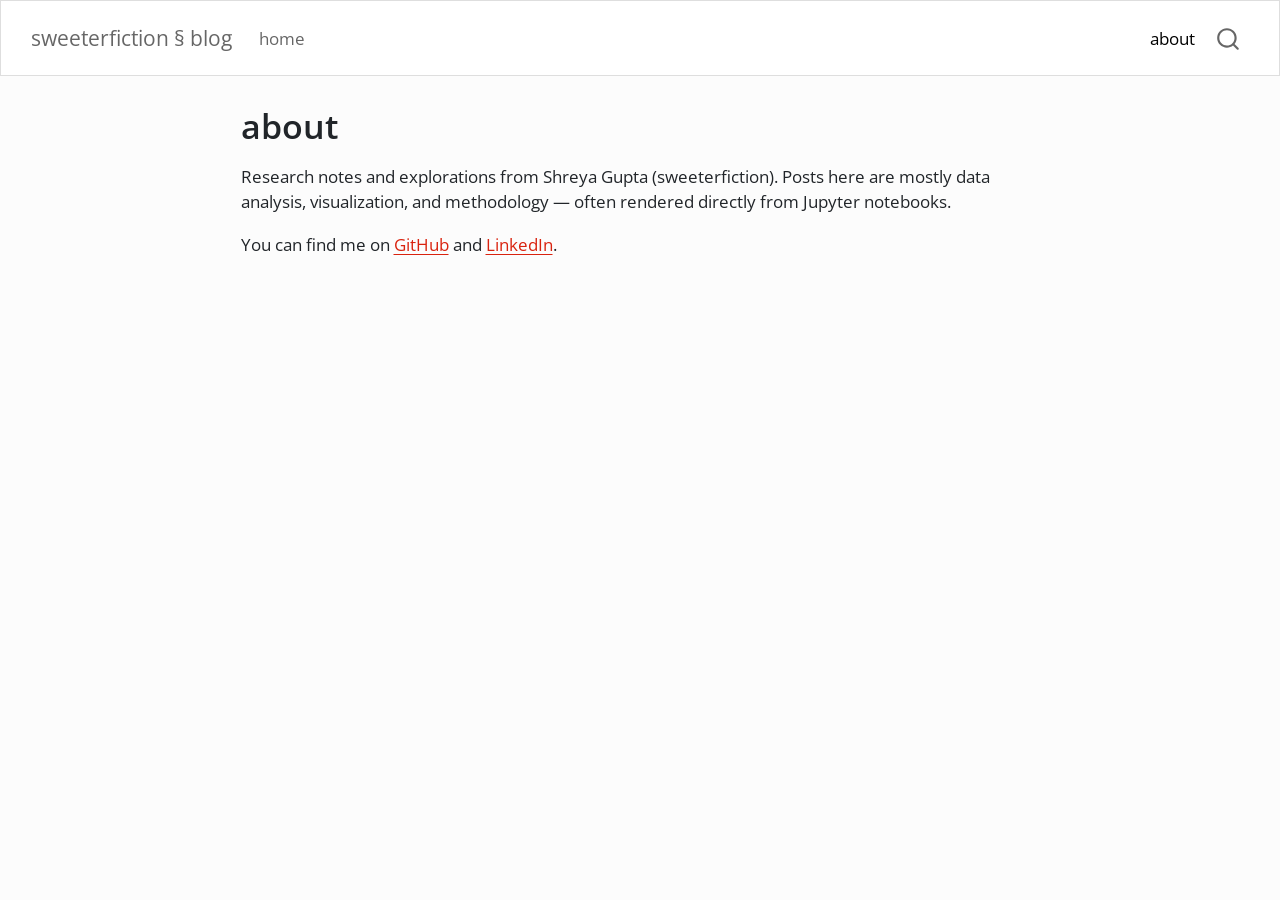
<file: docs/about.html>
<!DOCTYPE html>
<html xmlns="http://www.w3.org/1999/xhtml" lang="en" xml:lang="en"><head>

<meta charset="utf-8">
<meta name="generator" content="quarto-1.5.57">

<meta name="viewport" content="width=device-width, initial-scale=1.0, user-scalable=yes">


<title>about – sweeterfiction § blog</title>
<style>
code{white-space: pre-wrap;}
span.smallcaps{font-variant: small-caps;}
div.columns{display: flex; gap: min(4vw, 1.5em);}
div.column{flex: auto; overflow-x: auto;}
div.hanging-indent{margin-left: 1.5em; text-indent: -1.5em;}
ul.task-list{list-style: none;}
ul.task-list li input[type="checkbox"] {
  width: 0.8em;
  margin: 0 0.8em 0.2em -1em; /* quarto-specific, see https://github.com/quarto-dev/quarto-cli/issues/4556 */ 
  vertical-align: middle;
}
</style>


<script src="site_libs/quarto-nav/quarto-nav.js"></script>
<script src="site_libs/quarto-nav/headroom.min.js"></script>
<script src="site_libs/clipboard/clipboard.min.js"></script>
<script src="site_libs/quarto-search/autocomplete.umd.js"></script>
<script src="site_libs/quarto-search/fuse.min.js"></script>
<script src="site_libs/quarto-search/quarto-search.js"></script>
<meta name="quarto:offset" content="./">
<script src="site_libs/quarto-html/quarto.js"></script>
<script src="site_libs/quarto-html/popper.min.js"></script>
<script src="site_libs/quarto-html/tippy.umd.min.js"></script>
<script src="site_libs/quarto-html/anchor.min.js"></script>
<link href="site_libs/quarto-html/tippy.css" rel="stylesheet">
<link href="site_libs/quarto-html/quarto-syntax-highlighting.css" rel="stylesheet" id="quarto-text-highlighting-styles">
<script src="site_libs/bootstrap/bootstrap.min.js"></script>
<link href="site_libs/bootstrap/bootstrap-icons.css" rel="stylesheet">
<link href="site_libs/bootstrap/bootstrap.min.css" rel="stylesheet" id="quarto-bootstrap" data-mode="light">
<script id="quarto-search-options" type="application/json">{
  "location": "navbar",
  "copy-button": false,
  "collapse-after": 3,
  "panel-placement": "end",
  "type": "overlay",
  "limit": 50,
  "keyboard-shortcut": [
    "f",
    "/",
    "s"
  ],
  "show-item-context": false,
  "language": {
    "search-no-results-text": "No results",
    "search-matching-documents-text": "matching documents",
    "search-copy-link-title": "Copy link to search",
    "search-hide-matches-text": "Hide additional matches",
    "search-more-match-text": "more match in this document",
    "search-more-matches-text": "more matches in this document",
    "search-clear-button-title": "Clear",
    "search-text-placeholder": "",
    "search-detached-cancel-button-title": "Cancel",
    "search-submit-button-title": "Submit",
    "search-label": "Search"
  }
}</script>


</head>

<body class="nav-fixed fullcontent">

<div id="quarto-search-results"></div>
  <header id="quarto-header" class="headroom fixed-top">
    <nav class="navbar navbar-expand-lg " data-bs-theme="dark">
      <div class="navbar-container container-fluid">
      <div class="navbar-brand-container mx-auto">
    <a class="navbar-brand" href="./index.html">
    <span class="navbar-title">sweeterfiction § blog</span>
    </a>
  </div>
            <div id="quarto-search" class="" title="Search"></div>
          <button class="navbar-toggler" type="button" data-bs-toggle="collapse" data-bs-target="#navbarCollapse" aria-controls="navbarCollapse" role="menu" aria-expanded="false" aria-label="Toggle navigation" onclick="if (window.quartoToggleHeadroom) { window.quartoToggleHeadroom(); }">
  <span class="navbar-toggler-icon"></span>
</button>
          <div class="collapse navbar-collapse" id="navbarCollapse">
            <ul class="navbar-nav navbar-nav-scroll me-auto">
  <li class="nav-item">
    <a class="nav-link" href="./index.html"> 
<span class="menu-text">home</span></a>
  </li>  
</ul>
            <ul class="navbar-nav navbar-nav-scroll ms-auto">
  <li class="nav-item">
    <a class="nav-link active" href="./about.html" aria-current="page"> 
<span class="menu-text">about</span></a>
  </li>  
</ul>
          </div> <!-- /navcollapse -->
            <div class="quarto-navbar-tools">
</div>
      </div> <!-- /container-fluid -->
    </nav>
</header>
<!-- content -->
<div id="quarto-content" class="quarto-container page-columns page-rows-contents page-layout-article page-navbar">
<!-- sidebar -->
<!-- margin-sidebar -->
    
<!-- main -->
<main class="content" id="quarto-document-content">

<header id="title-block-header" class="quarto-title-block default">
<div class="quarto-title">
<h1 class="title">about</h1>
</div>



<div class="quarto-title-meta">

    
  
    
  </div>
  


</header>


<p>Research notes and explorations from Shreya Gupta (sweeterfiction). Posts here are mostly data analysis, visualization, and methodology — often rendered directly from Jupyter notebooks.</p>
<p>You can find me on <a href="https://github.com/sweeterfiction">GitHub</a> and <a href="https://www.linkedin.com/in/shreya-gupta-524934171/">LinkedIn</a>.</p>



</main> <!-- /main -->
<script id="quarto-html-after-body" type="application/javascript">
window.document.addEventListener("DOMContentLoaded", function (event) {
  const toggleBodyColorMode = (bsSheetEl) => {
    const mode = bsSheetEl.getAttribute("data-mode");
    const bodyEl = window.document.querySelector("body");
    if (mode === "dark") {
      bodyEl.classList.add("quarto-dark");
      bodyEl.classList.remove("quarto-light");
    } else {
      bodyEl.classList.add("quarto-light");
      bodyEl.classList.remove("quarto-dark");
    }
  }
  const toggleBodyColorPrimary = () => {
    const bsSheetEl = window.document.querySelector("link#quarto-bootstrap");
    if (bsSheetEl) {
      toggleBodyColorMode(bsSheetEl);
    }
  }
  toggleBodyColorPrimary();  
  const icon = "";
  const anchorJS = new window.AnchorJS();
  anchorJS.options = {
    placement: 'right',
    icon: icon
  };
  anchorJS.add('.anchored');
  const isCodeAnnotation = (el) => {
    for (const clz of el.classList) {
      if (clz.startsWith('code-annotation-')) {                     
        return true;
      }
    }
    return false;
  }
  const onCopySuccess = function(e) {
    // button target
    const button = e.trigger;
    // don't keep focus
    button.blur();
    // flash "checked"
    button.classList.add('code-copy-button-checked');
    var currentTitle = button.getAttribute("title");
    button.setAttribute("title", "Copied!");
    let tooltip;
    if (window.bootstrap) {
      button.setAttribute("data-bs-toggle", "tooltip");
      button.setAttribute("data-bs-placement", "left");
      button.setAttribute("data-bs-title", "Copied!");
      tooltip = new bootstrap.Tooltip(button, 
        { trigger: "manual", 
          customClass: "code-copy-button-tooltip",
          offset: [0, -8]});
      tooltip.show();    
    }
    setTimeout(function() {
      if (tooltip) {
        tooltip.hide();
        button.removeAttribute("data-bs-title");
        button.removeAttribute("data-bs-toggle");
        button.removeAttribute("data-bs-placement");
      }
      button.setAttribute("title", currentTitle);
      button.classList.remove('code-copy-button-checked');
    }, 1000);
    // clear code selection
    e.clearSelection();
  }
  const getTextToCopy = function(trigger) {
      const codeEl = trigger.previousElementSibling.cloneNode(true);
      for (const childEl of codeEl.children) {
        if (isCodeAnnotation(childEl)) {
          childEl.remove();
        }
      }
      return codeEl.innerText;
  }
  const clipboard = new window.ClipboardJS('.code-copy-button:not([data-in-quarto-modal])', {
    text: getTextToCopy
  });
  clipboard.on('success', onCopySuccess);
  if (window.document.getElementById('quarto-embedded-source-code-modal')) {
    // For code content inside modals, clipBoardJS needs to be initialized with a container option
    // TODO: Check when it could be a function (https://github.com/zenorocha/clipboard.js/issues/860)
    const clipboardModal = new window.ClipboardJS('.code-copy-button[data-in-quarto-modal]', {
      text: getTextToCopy,
      container: window.document.getElementById('quarto-embedded-source-code-modal')
    });
    clipboardModal.on('success', onCopySuccess);
  }
    var localhostRegex = new RegExp(/^(?:http|https):\/\/localhost\:?[0-9]*\//);
    var mailtoRegex = new RegExp(/^mailto:/);
      var filterRegex = new RegExp('/' + window.location.host + '/');
    var isInternal = (href) => {
        return filterRegex.test(href) || localhostRegex.test(href) || mailtoRegex.test(href);
    }
    // Inspect non-navigation links and adorn them if external
 	var links = window.document.querySelectorAll('a[href]:not(.nav-link):not(.navbar-brand):not(.toc-action):not(.sidebar-link):not(.sidebar-item-toggle):not(.pagination-link):not(.no-external):not([aria-hidden]):not(.dropdown-item):not(.quarto-navigation-tool):not(.about-link)');
    for (var i=0; i<links.length; i++) {
      const link = links[i];
      if (!isInternal(link.href)) {
        // undo the damage that might have been done by quarto-nav.js in the case of
        // links that we want to consider external
        if (link.dataset.originalHref !== undefined) {
          link.href = link.dataset.originalHref;
        }
      }
    }
  function tippyHover(el, contentFn, onTriggerFn, onUntriggerFn) {
    const config = {
      allowHTML: true,
      maxWidth: 500,
      delay: 100,
      arrow: false,
      appendTo: function(el) {
          return el.parentElement;
      },
      interactive: true,
      interactiveBorder: 10,
      theme: 'quarto',
      placement: 'bottom-start',
    };
    if (contentFn) {
      config.content = contentFn;
    }
    if (onTriggerFn) {
      config.onTrigger = onTriggerFn;
    }
    if (onUntriggerFn) {
      config.onUntrigger = onUntriggerFn;
    }
    window.tippy(el, config); 
  }
  const noterefs = window.document.querySelectorAll('a[role="doc-noteref"]');
  for (var i=0; i<noterefs.length; i++) {
    const ref = noterefs[i];
    tippyHover(ref, function() {
      // use id or data attribute instead here
      let href = ref.getAttribute('data-footnote-href') || ref.getAttribute('href');
      try { href = new URL(href).hash; } catch {}
      const id = href.replace(/^#\/?/, "");
      const note = window.document.getElementById(id);
      if (note) {
        return note.innerHTML;
      } else {
        return "";
      }
    });
  }
  const xrefs = window.document.querySelectorAll('a.quarto-xref');
  const processXRef = (id, note) => {
    // Strip column container classes
    const stripColumnClz = (el) => {
      el.classList.remove("page-full", "page-columns");
      if (el.children) {
        for (const child of el.children) {
          stripColumnClz(child);
        }
      }
    }
    stripColumnClz(note)
    if (id === null || id.startsWith('sec-')) {
      // Special case sections, only their first couple elements
      const container = document.createElement("div");
      if (note.children && note.children.length > 2) {
        container.appendChild(note.children[0].cloneNode(true));
        for (let i = 1; i < note.children.length; i++) {
          const child = note.children[i];
          if (child.tagName === "P" && child.innerText === "") {
            continue;
          } else {
            container.appendChild(child.cloneNode(true));
            break;
          }
        }
        if (window.Quarto?.typesetMath) {
          window.Quarto.typesetMath(container);
        }
        return container.innerHTML
      } else {
        if (window.Quarto?.typesetMath) {
          window.Quarto.typesetMath(note);
        }
        return note.innerHTML;
      }
    } else {
      // Remove any anchor links if they are present
      const anchorLink = note.querySelector('a.anchorjs-link');
      if (anchorLink) {
        anchorLink.remove();
      }
      if (window.Quarto?.typesetMath) {
        window.Quarto.typesetMath(note);
      }
      // TODO in 1.5, we should make sure this works without a callout special case
      if (note.classList.contains("callout")) {
        return note.outerHTML;
      } else {
        return note.innerHTML;
      }
    }
  }
  for (var i=0; i<xrefs.length; i++) {
    const xref = xrefs[i];
    tippyHover(xref, undefined, function(instance) {
      instance.disable();
      let url = xref.getAttribute('href');
      let hash = undefined; 
      if (url.startsWith('#')) {
        hash = url;
      } else {
        try { hash = new URL(url).hash; } catch {}
      }
      if (hash) {
        const id = hash.replace(/^#\/?/, "");
        const note = window.document.getElementById(id);
        if (note !== null) {
          try {
            const html = processXRef(id, note.cloneNode(true));
            instance.setContent(html);
          } finally {
            instance.enable();
            instance.show();
          }
        } else {
          // See if we can fetch this
          fetch(url.split('#')[0])
          .then(res => res.text())
          .then(html => {
            const parser = new DOMParser();
            const htmlDoc = parser.parseFromString(html, "text/html");
            const note = htmlDoc.getElementById(id);
            if (note !== null) {
              const html = processXRef(id, note);
              instance.setContent(html);
            } 
          }).finally(() => {
            instance.enable();
            instance.show();
          });
        }
      } else {
        // See if we can fetch a full url (with no hash to target)
        // This is a special case and we should probably do some content thinning / targeting
        fetch(url)
        .then(res => res.text())
        .then(html => {
          const parser = new DOMParser();
          const htmlDoc = parser.parseFromString(html, "text/html");
          const note = htmlDoc.querySelector('main.content');
          if (note !== null) {
            // This should only happen for chapter cross references
            // (since there is no id in the URL)
            // remove the first header
            if (note.children.length > 0 && note.children[0].tagName === "HEADER") {
              note.children[0].remove();
            }
            const html = processXRef(null, note);
            instance.setContent(html);
          } 
        }).finally(() => {
          instance.enable();
          instance.show();
        });
      }
    }, function(instance) {
    });
  }
      let selectedAnnoteEl;
      const selectorForAnnotation = ( cell, annotation) => {
        let cellAttr = 'data-code-cell="' + cell + '"';
        let lineAttr = 'data-code-annotation="' +  annotation + '"';
        const selector = 'span[' + cellAttr + '][' + lineAttr + ']';
        return selector;
      }
      const selectCodeLines = (annoteEl) => {
        const doc = window.document;
        const targetCell = annoteEl.getAttribute("data-target-cell");
        const targetAnnotation = annoteEl.getAttribute("data-target-annotation");
        const annoteSpan = window.document.querySelector(selectorForAnnotation(targetCell, targetAnnotation));
        const lines = annoteSpan.getAttribute("data-code-lines").split(",");
        const lineIds = lines.map((line) => {
          return targetCell + "-" + line;
        })
        let top = null;
        let height = null;
        let parent = null;
        if (lineIds.length > 0) {
            //compute the position of the single el (top and bottom and make a div)
            const el = window.document.getElementById(lineIds[0]);
            top = el.offsetTop;
            height = el.offsetHeight;
            parent = el.parentElement.parentElement;
          if (lineIds.length > 1) {
            const lastEl = window.document.getElementById(lineIds[lineIds.length - 1]);
            const bottom = lastEl.offsetTop + lastEl.offsetHeight;
            height = bottom - top;
          }
          if (top !== null && height !== null && parent !== null) {
            // cook up a div (if necessary) and position it 
            let div = window.document.getElementById("code-annotation-line-highlight");
            if (div === null) {
              div = window.document.createElement("div");
              div.setAttribute("id", "code-annotation-line-highlight");
              div.style.position = 'absolute';
              parent.appendChild(div);
            }
            div.style.top = top - 2 + "px";
            div.style.height = height + 4 + "px";
            div.style.left = 0;
            let gutterDiv = window.document.getElementById("code-annotation-line-highlight-gutter");
            if (gutterDiv === null) {
              gutterDiv = window.document.createElement("div");
              gutterDiv.setAttribute("id", "code-annotation-line-highlight-gutter");
              gutterDiv.style.position = 'absolute';
              const codeCell = window.document.getElementById(targetCell);
              const gutter = codeCell.querySelector('.code-annotation-gutter');
              gutter.appendChild(gutterDiv);
            }
            gutterDiv.style.top = top - 2 + "px";
            gutterDiv.style.height = height + 4 + "px";
          }
          selectedAnnoteEl = annoteEl;
        }
      };
      const unselectCodeLines = () => {
        const elementsIds = ["code-annotation-line-highlight", "code-annotation-line-highlight-gutter"];
        elementsIds.forEach((elId) => {
          const div = window.document.getElementById(elId);
          if (div) {
            div.remove();
          }
        });
        selectedAnnoteEl = undefined;
      };
        // Handle positioning of the toggle
    window.addEventListener(
      "resize",
      throttle(() => {
        elRect = undefined;
        if (selectedAnnoteEl) {
          selectCodeLines(selectedAnnoteEl);
        }
      }, 10)
    );
    function throttle(fn, ms) {
    let throttle = false;
    let timer;
      return (...args) => {
        if(!throttle) { // first call gets through
            fn.apply(this, args);
            throttle = true;
        } else { // all the others get throttled
            if(timer) clearTimeout(timer); // cancel #2
            timer = setTimeout(() => {
              fn.apply(this, args);
              timer = throttle = false;
            }, ms);
        }
      };
    }
      // Attach click handler to the DT
      const annoteDls = window.document.querySelectorAll('dt[data-target-cell]');
      for (const annoteDlNode of annoteDls) {
        annoteDlNode.addEventListener('click', (event) => {
          const clickedEl = event.target;
          if (clickedEl !== selectedAnnoteEl) {
            unselectCodeLines();
            const activeEl = window.document.querySelector('dt[data-target-cell].code-annotation-active');
            if (activeEl) {
              activeEl.classList.remove('code-annotation-active');
            }
            selectCodeLines(clickedEl);
            clickedEl.classList.add('code-annotation-active');
          } else {
            // Unselect the line
            unselectCodeLines();
            clickedEl.classList.remove('code-annotation-active');
          }
        });
      }
  const findCites = (el) => {
    const parentEl = el.parentElement;
    if (parentEl) {
      const cites = parentEl.dataset.cites;
      if (cites) {
        return {
          el,
          cites: cites.split(' ')
        };
      } else {
        return findCites(el.parentElement)
      }
    } else {
      return undefined;
    }
  };
  var bibliorefs = window.document.querySelectorAll('a[role="doc-biblioref"]');
  for (var i=0; i<bibliorefs.length; i++) {
    const ref = bibliorefs[i];
    const citeInfo = findCites(ref);
    if (citeInfo) {
      tippyHover(citeInfo.el, function() {
        var popup = window.document.createElement('div');
        citeInfo.cites.forEach(function(cite) {
          var citeDiv = window.document.createElement('div');
          citeDiv.classList.add('hanging-indent');
          citeDiv.classList.add('csl-entry');
          var biblioDiv = window.document.getElementById('ref-' + cite);
          if (biblioDiv) {
            citeDiv.innerHTML = biblioDiv.innerHTML;
          }
          popup.appendChild(citeDiv);
        });
        return popup.innerHTML;
      });
    }
  }
});
</script>
</div> <!-- /content -->




</body></html>
</file>
<file: docs/site_libs/quarto-html/tippy.css>
.tippy-box[data-animation=fade][data-state=hidden]{opacity:0}[data-tippy-root]{max-width:calc(100vw - 10px)}.tippy-box{position:relative;background-color:#333;color:#fff;border-radius:4px;font-size:14px;line-height:1.4;white-space:normal;outline:0;transition-property:transform,visibility,opacity}.tippy-box[data-placement^=top]>.tippy-arrow{bottom:0}.tippy-box[data-placement^=top]>.tippy-arrow:before{bottom:-7px;left:0;border-width:8px 8px 0;border-top-color:initial;transform-origin:center top}.tippy-box[data-placement^=bottom]>.tippy-arrow{top:0}.tippy-box[data-placement^=bottom]>.tippy-arrow:before{top:-7px;left:0;border-width:0 8px 8px;border-bottom-color:initial;transform-origin:center bottom}.tippy-box[data-placement^=left]>.tippy-arrow{right:0}.tippy-box[data-placement^=left]>.tippy-arrow:before{border-width:8px 0 8px 8px;border-left-color:initial;right:-7px;transform-origin:center left}.tippy-box[data-placement^=right]>.tippy-arrow{left:0}.tippy-box[data-placement^=right]>.tippy-arrow:before{left:-7px;border-width:8px 8px 8px 0;border-right-color:initial;transform-origin:center right}.tippy-box[data-inertia][data-state=visible]{transition-timing-function:cubic-bezier(.54,1.5,.38,1.11)}.tippy-arrow{width:16px;height:16px;color:#333}.tippy-arrow:before{content:"";position:absolute;border-color:transparent;border-style:solid}.tippy-content{position:relative;padding:5px 9px;z-index:1}
</file>
<file: docs/site_libs/quarto-html/quarto-syntax-highlighting.css>
/* quarto syntax highlight colors */
:root {
  --quarto-hl-ot-color: #003B4F;
  --quarto-hl-at-color: #657422;
  --quarto-hl-ss-color: #20794D;
  --quarto-hl-an-color: #5E5E5E;
  --quarto-hl-fu-color: #4758AB;
  --quarto-hl-st-color: #20794D;
  --quarto-hl-cf-color: #003B4F;
  --quarto-hl-op-color: #5E5E5E;
  --quarto-hl-er-color: #AD0000;
  --quarto-hl-bn-color: #AD0000;
  --quarto-hl-al-color: #AD0000;
  --quarto-hl-va-color: #111111;
  --quarto-hl-bu-color: inherit;
  --quarto-hl-ex-color: inherit;
  --quarto-hl-pp-color: #AD0000;
  --quarto-hl-in-color: #5E5E5E;
  --quarto-hl-vs-color: #20794D;
  --quarto-hl-wa-color: #5E5E5E;
  --quarto-hl-do-color: #5E5E5E;
  --quarto-hl-im-color: #00769E;
  --quarto-hl-ch-color: #20794D;
  --quarto-hl-dt-color: #AD0000;
  --quarto-hl-fl-color: #AD0000;
  --quarto-hl-co-color: #5E5E5E;
  --quarto-hl-cv-color: #5E5E5E;
  --quarto-hl-cn-color: #8f5902;
  --quarto-hl-sc-color: #5E5E5E;
  --quarto-hl-dv-color: #AD0000;
  --quarto-hl-kw-color: #003B4F;
}

/* other quarto variables */
:root {
  --quarto-font-monospace: SFMono-Regular, Menlo, Monaco, Consolas, "Liberation Mono", "Courier New", monospace;
}

pre > code.sourceCode > span {
  color: #003B4F;
}

code span {
  color: #003B4F;
}

code.sourceCode > span {
  color: #003B4F;
}

div.sourceCode,
div.sourceCode pre.sourceCode {
  color: #003B4F;
}

code span.ot {
  color: #003B4F;
  font-style: inherit;
}

code span.at {
  color: #657422;
  font-style: inherit;
}

code span.ss {
  color: #20794D;
  font-style: inherit;
}

code span.an {
  color: #5E5E5E;
  font-style: inherit;
}

code span.fu {
  color: #4758AB;
  font-style: inherit;
}

code span.st {
  color: #20794D;
  font-style: inherit;
}

code span.cf {
  color: #003B4F;
  font-weight: bold;
  font-style: inherit;
}

code span.op {
  color: #5E5E5E;
  font-style: inherit;
}

code span.er {
  color: #AD0000;
  font-style: inherit;
}

code span.bn {
  color: #AD0000;
  font-style: inherit;
}

code span.al {
  color: #AD0000;
  font-style: inherit;
}

code span.va {
  color: #111111;
  font-style: inherit;
}

code span.bu {
  font-style: inherit;
}

code span.ex {
  font-style: inherit;
}

code span.pp {
  color: #AD0000;
  font-style: inherit;
}

code span.in {
  color: #5E5E5E;
  font-style: inherit;
}

code span.vs {
  color: #20794D;
  font-style: inherit;
}

code span.wa {
  color: #5E5E5E;
  font-style: italic;
}

code span.do {
  color: #5E5E5E;
  font-style: italic;
}

code span.im {
  color: #00769E;
  font-style: inherit;
}

code span.ch {
  color: #20794D;
  font-style: inherit;
}

code span.dt {
  color: #AD0000;
  font-style: inherit;
}

code span.fl {
  color: #AD0000;
  font-style: inherit;
}

code span.co {
  color: #5E5E5E;
  font-style: inherit;
}

code span.cv {
  color: #5E5E5E;
  font-style: italic;
}

code span.cn {
  color: #8f5902;
  font-style: inherit;
}

code span.sc {
  color: #5E5E5E;
  font-style: inherit;
}

code span.dv {
  color: #AD0000;
  font-style: inherit;
}

code span.kw {
  color: #003B4F;
  font-weight: bold;
  font-style: inherit;
}

.prevent-inlining {
  content: "</";
}

/*# sourceMappingURL=debc5d5d77c3f9108843748ff7464032.css.map */
</file>
